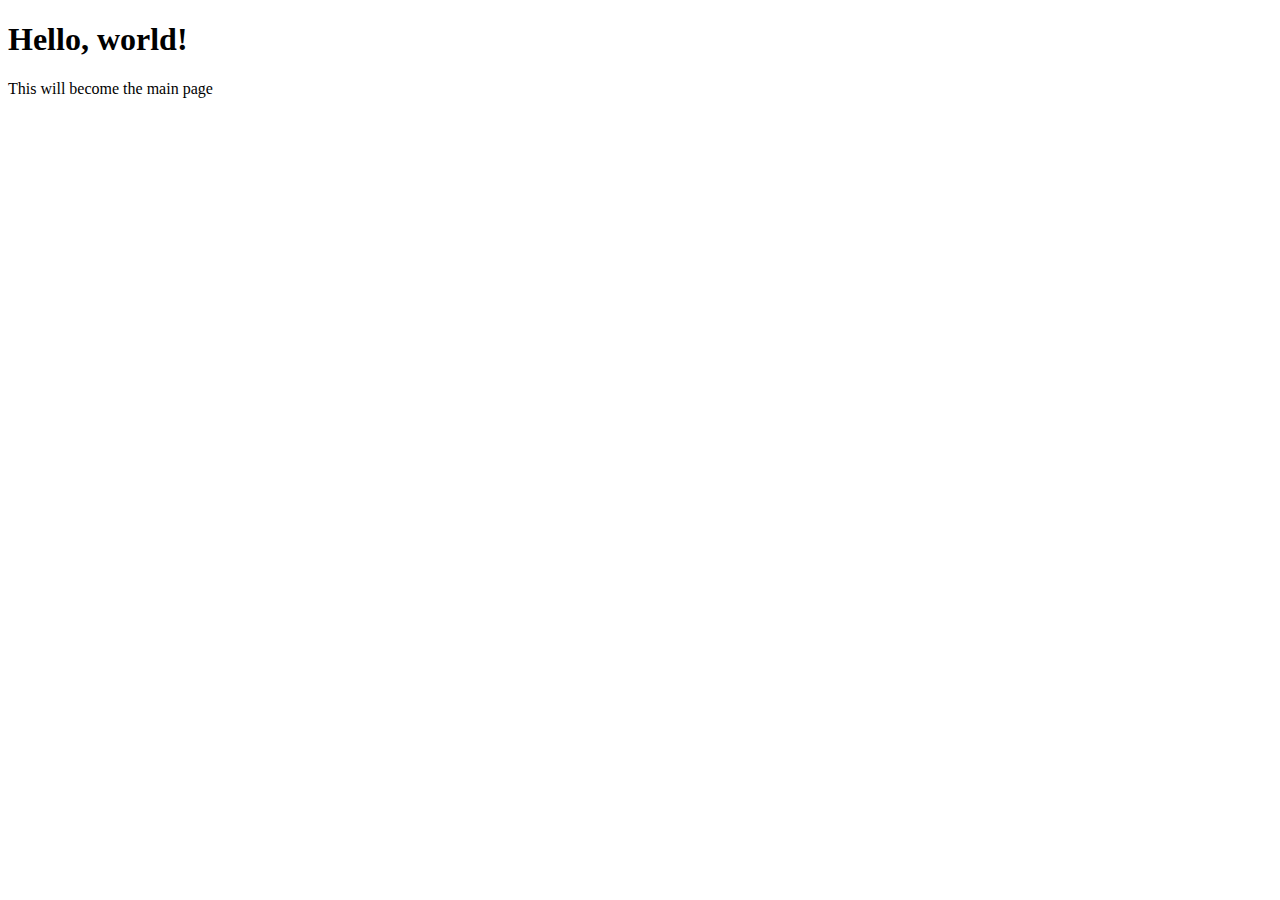
<file: index.html>
<!DOCTYPE html>
<html lang="en">

<head>
  <meta charset="UTF-8">
  <meta name="viewport" content="width=device-width, initial-scale=1.0">
  <title>Document</title>
</head>

<body>
  <h1>Hello, world!</h1>
  <p>This will become the main page</p>
</body>

</html>

<!-- 
const tombolGenerasi2FL = document.getElementById('tombolGenerasi2FL');

const kontenUtama = document.getElementById('kontenUtama');

function removeKontenUtama() {
  kontenUtama.innerHTML = '';
}

tombolGenerasi2FL.addEventListener('click', () => {
  removeKontenUtama();
  kontenUtama.innerHTML = /* html */`
    <placeholder>
  `
});
-->

<!--
<div class="row mt-4 mt-lg-5 px-lg-2 py-lg-5 latarIsi normalisasiMargin">
  <div class="col-lg-6">
    <img
      src="https://blogger.googleusercontent.com/img/b/R29vZ2xl/AVvXsEg8MovcxHRGb_eGMNMAJIY32pJBoMfwNQKuYWydqo7Pgtezcy3E08kxtF7W6uEOi-Mh95C-M_XFiIuvPzUL4LprBcWMupULcYCFRDZXPgwA5vYW2hpNoOSScET_5hgdJH45ivsB4H5b0IvNC0BKbDONw_gfgJ_sUvNmXyvFBR20Rb_3V9TSvKFyVDLi/s1600/3600px-2023_Honda_Brio_RS_%28Indonesia%29_front_view.jpg"
      alt="gambar" class="img-fluid roundedFoto">
  </div>

  <div class="col-lg-6 pt-3 ps-lg-5 pt-lg-0">
    <p class="fs-2 mb-0">Generasi 2 Facelift</p>
    <p class="fs-6 mb-3 fw-light">(Mei 2023 - Sekarang)</p>

    <p class="fs-5 fw-semibold">Tipe:</p>
    <div class="wrapper">
      <i id="left" class="fa-solid fa-angle-left"></i>
      <ul class="carousel text-center overflow-hidden">
        <li class="card">
          <span class="fs-5">Satya S MT</span>
          <span class="fs-6 fw-light">5 Seats &bull; 1200cc &bull; Bensin</span>
        </li>
        <li class="card">
          <span class="fs-5">Satya E MT</span>
          <span class="fs-6 fw-light">5 Seats &bull; 1200cc &bull; Bensin</span>
        </li>
        <li class="card">
          <span class="fs-5">Satya E CVT</span>
          <span class="fs-6 fw-light">5 Seats &bull; 1200cc &bull; Bensin</span>
        </li>
        <li class="card">
          <span class="fs-5">RS CVT</span>
          <span class="fs-6 fw-light">5 Seats &bull; 1200cc &bull; Bensin</span>
        </li>
      </ul>
      <i id="right" class="fa-solid fa-angle-right"></i>
    </div>
  </div>
</div>
-->
</file>
